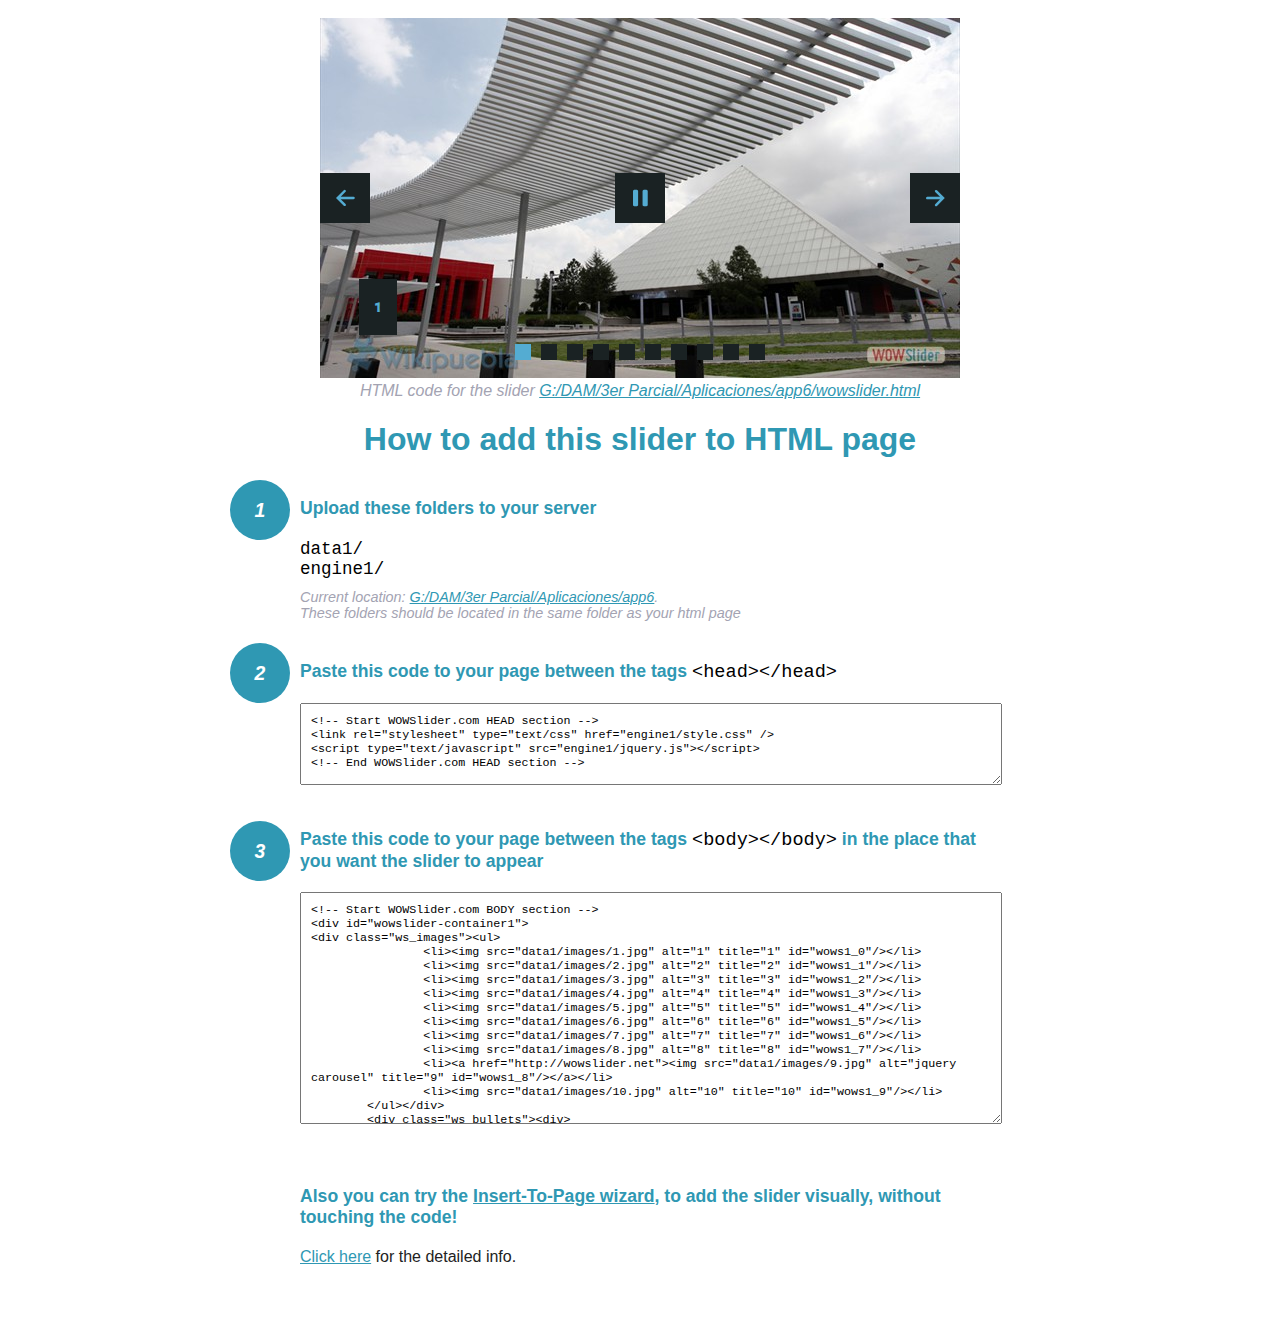
<file: wowslider-howto.html>
<!DOCTYPE html>
<html>
<head>
	<title>WOWSlider</title>
	<meta http-equiv="content-type" content="text/html; charset=utf-8" />
	<meta name="description" content="WOWSlider" />
	
	<!-- Start WOWSlider.com HEAD section --> <!-- add to the <head> of your page -->
	<link rel="stylesheet" type="text/css" href="engine1/style.css" />
	<script type="text/javascript" src="engine1/jquery.js"></script>
	<!-- End WOWSlider.com HEAD section -->


<style>
.instuction {
	font-family: sans-serif, Arial;
	display: block;
	margin: 0 auto;
	max-width: 820px;
	width: 100%;
	padding: 0 70px;
	color: #222;
	-webkit-box-sizing: border-box;
	-moz-box-sizing: border-box;
	box-sizing: border-box;
}
.instuction h1 img {
	max-width: 170px;
	vertical-align: middle;
	margin-bottom: 10px;
}
.instuction h1 {
	color: #2F98B3;
	text-align: center;
}
.instuction h2 {
	position: relative;
	font-size: 1.1em;
	color: #2F98B3;
	margin-bottom: 20px;
	margin-top: 40px;
}
.instuction h2 span.num {
	position: absolute;
	left: -70px;
	top: -18px;
	display: inline-block;
	vertical-align: middle;
	font-style: italic;
	font-size: 1.1em;
	width: 60px;
	height: 60px;
	line-height: 60px;
	text-align: center;
	background: #2F98B3;
	color: #fff;
	border-radius: 50%;
}
.instuction .mono {
	color: #000;
	font-family: monospace;
	font-size: 1.3em;
	font-weight: normal;
}
.instuction li.mono {
	font-size: 1.5em;
}

.instuction ul {
	font-size: 0.9em;
	margin-top: 0;
	padding-left: 0;
	list-style: none;
}
.instuction .note {
	color: #A3A3B2;
	font-style: italic;
	padding-top: 10px;
}
.instuction p.note {
	text-align: center;
	padding-top: 0;
	margin-top: 4px;
}
.instuction textarea {
	font-size: 0.9em;
	min-height: 60px;
	padding: 10px;
	margin: 0;
	overflow: auto;
	max-width: 100%;
	width: 100%;
}
.instuction a,
.instuction a:visited {
	color: #2F98B3;
}
</style>


</head>
<body style="margin:auto">

<br>

<!-- Start WOWSlider.com BODY section --> <!-- add to the <body> of your page -->
<div id="wowslider-container1">
<div class="ws_images"><ul>
		<li><img src="data1/images/1.jpg" alt="1" title="1" id="wows1_0"/></li>
		<li><img src="data1/images/2.jpg" alt="2" title="2" id="wows1_1"/></li>
		<li><img src="data1/images/3.jpg" alt="3" title="3" id="wows1_2"/></li>
		<li><img src="data1/images/4.jpg" alt="4" title="4" id="wows1_3"/></li>
		<li><img src="data1/images/5.jpg" alt="5" title="5" id="wows1_4"/></li>
		<li><img src="data1/images/6.jpg" alt="6" title="6" id="wows1_5"/></li>
		<li><img src="data1/images/7.jpg" alt="7" title="7" id="wows1_6"/></li>
		<li><img src="data1/images/8.jpg" alt="8" title="8" id="wows1_7"/></li>
		<li><a href="http://wowslider.net"><img src="data1/images/9.jpg" alt="jquery carousel" title="9" id="wows1_8"/></a></li>
		<li><img src="data1/images/10.jpg" alt="10" title="10" id="wows1_9"/></li>
	</ul></div>
	<div class="ws_bullets"><div>
		<a href="#" title="1"><span><img src="data1/tooltips/1.jpg" alt="1"/>1</span></a>
		<a href="#" title="2"><span><img src="data1/tooltips/2.jpg" alt="2"/>2</span></a>
		<a href="#" title="3"><span><img src="data1/tooltips/3.jpg" alt="3"/>3</span></a>
		<a href="#" title="4"><span><img src="data1/tooltips/4.jpg" alt="4"/>4</span></a>
		<a href="#" title="5"><span><img src="data1/tooltips/5.jpg" alt="5"/>5</span></a>
		<a href="#" title="6"><span><img src="data1/tooltips/6.jpg" alt="6"/>6</span></a>
		<a href="#" title="7"><span><img src="data1/tooltips/7.jpg" alt="7"/>7</span></a>
		<a href="#" title="8"><span><img src="data1/tooltips/8.jpg" alt="8"/>8</span></a>
		<a href="#" title="9"><span><img src="data1/tooltips/9.jpg" alt="9"/>9</span></a>
		<a href="#" title="10"><span><img src="data1/tooltips/10.jpg" alt="10"/>10</span></a>
	</div></div><div class="ws_script" style="position:absolute;left:-99%"><a href="http://wowslider.net">jquery image carousel</a> by WOWSlider.com v8.8</div>
<div class="ws_shadow"></div>
</div>	
<script type="text/javascript" src="engine1/wowslider.js"></script>
<script type="text/javascript" src="engine1/script.js"></script>
<!-- End WOWSlider.com BODY section -->


<div class="instuction">
	<p class="note">HTML code for the slider <a href="file:///G:/DAM/3er Parcial/Aplicaciones/app6/wowslider.html">G:/DAM/3er Parcial/Aplicaciones/app6/wowslider.html</a></p>

	<h1>
		How to add this slider to HTML page
	</h1>

	<h2><span class="num">1</span> Upload these folders to your server</h2>
	<ul>
		<li class="mono">data1/</li>
		<li class="mono">engine1/</li>
		<li class="note">Current location: <a href="file:///G:/DAM/3er Parcial/Aplicaciones/app6">G:/DAM/3er Parcial/Aplicaciones/app6</a>. <br>These folders should be located in the same folder as your html page</li>
	</ul>

	<h2><span class="num">2</span> Paste this code to your page between the tags <span class="mono">&lt;head&gt;&lt;/head&gt;</span></h2>
	<textarea onclick="this.select()">&lt;!-- Start WOWSlider.com HEAD section --&gt;
&lt;link rel=&quot;stylesheet&quot; type=&quot;text/css&quot; href=&quot;engine1/style.css&quot; /&gt;
&lt;script type=&quot;text/javascript&quot; src=&quot;engine1/jquery.js&quot;&gt;&lt;/script&gt;
&lt;!-- End WOWSlider.com HEAD section --&gt;</textarea>


	<h2><span class="num" style="top: -8px;">3</span> Paste this code to your page between the tags <span class="mono">&lt;body&gt;&lt;/body&gt;</span> in the place that you want the slider to appear</h2>
	<textarea onclick="this.select()" rows="15">&lt;!-- Start WOWSlider.com BODY section --&gt;
&lt;div id=&quot;wowslider-container1&quot;&gt;
&lt;div class=&quot;ws_images&quot;&gt;&lt;ul&gt;
		&lt;li&gt;&lt;img src=&quot;data1/images/1.jpg&quot; alt=&quot;1&quot; title=&quot;1&quot; id=&quot;wows1_0&quot;/&gt;&lt;/li&gt;
		&lt;li&gt;&lt;img src=&quot;data1/images/2.jpg&quot; alt=&quot;2&quot; title=&quot;2&quot; id=&quot;wows1_1&quot;/&gt;&lt;/li&gt;
		&lt;li&gt;&lt;img src=&quot;data1/images/3.jpg&quot; alt=&quot;3&quot; title=&quot;3&quot; id=&quot;wows1_2&quot;/&gt;&lt;/li&gt;
		&lt;li&gt;&lt;img src=&quot;data1/images/4.jpg&quot; alt=&quot;4&quot; title=&quot;4&quot; id=&quot;wows1_3&quot;/&gt;&lt;/li&gt;
		&lt;li&gt;&lt;img src=&quot;data1/images/5.jpg&quot; alt=&quot;5&quot; title=&quot;5&quot; id=&quot;wows1_4&quot;/&gt;&lt;/li&gt;
		&lt;li&gt;&lt;img src=&quot;data1/images/6.jpg&quot; alt=&quot;6&quot; title=&quot;6&quot; id=&quot;wows1_5&quot;/&gt;&lt;/li&gt;
		&lt;li&gt;&lt;img src=&quot;data1/images/7.jpg&quot; alt=&quot;7&quot; title=&quot;7&quot; id=&quot;wows1_6&quot;/&gt;&lt;/li&gt;
		&lt;li&gt;&lt;img src=&quot;data1/images/8.jpg&quot; alt=&quot;8&quot; title=&quot;8&quot; id=&quot;wows1_7&quot;/&gt;&lt;/li&gt;
		&lt;li&gt;&lt;a href=&quot;http://wowslider.net&quot;&gt;&lt;img src=&quot;data1/images/9.jpg&quot; alt=&quot;jquery carousel&quot; title=&quot;9&quot; id=&quot;wows1_8&quot;/&gt;&lt;/a&gt;&lt;/li&gt;
		&lt;li&gt;&lt;img src=&quot;data1/images/10.jpg&quot; alt=&quot;10&quot; title=&quot;10&quot; id=&quot;wows1_9&quot;/&gt;&lt;/li&gt;
	&lt;/ul&gt;&lt;/div&gt;
	&lt;div class=&quot;ws_bullets&quot;&gt;&lt;div&gt;
		&lt;a href=&quot;#&quot; title=&quot;1&quot;&gt;&lt;span&gt;&lt;img src=&quot;data1/tooltips/1.jpg&quot; alt=&quot;1&quot;/&gt;1&lt;/span&gt;&lt;/a&gt;
		&lt;a href=&quot;#&quot; title=&quot;2&quot;&gt;&lt;span&gt;&lt;img src=&quot;data1/tooltips/2.jpg&quot; alt=&quot;2&quot;/&gt;2&lt;/span&gt;&lt;/a&gt;
		&lt;a href=&quot;#&quot; title=&quot;3&quot;&gt;&lt;span&gt;&lt;img src=&quot;data1/tooltips/3.jpg&quot; alt=&quot;3&quot;/&gt;3&lt;/span&gt;&lt;/a&gt;
		&lt;a href=&quot;#&quot; title=&quot;4&quot;&gt;&lt;span&gt;&lt;img src=&quot;data1/tooltips/4.jpg&quot; alt=&quot;4&quot;/&gt;4&lt;/span&gt;&lt;/a&gt;
		&lt;a href=&quot;#&quot; title=&quot;5&quot;&gt;&lt;span&gt;&lt;img src=&quot;data1/tooltips/5.jpg&quot; alt=&quot;5&quot;/&gt;5&lt;/span&gt;&lt;/a&gt;
		&lt;a href=&quot;#&quot; title=&quot;6&quot;&gt;&lt;span&gt;&lt;img src=&quot;data1/tooltips/6.jpg&quot; alt=&quot;6&quot;/&gt;6&lt;/span&gt;&lt;/a&gt;
		&lt;a href=&quot;#&quot; title=&quot;7&quot;&gt;&lt;span&gt;&lt;img src=&quot;data1/tooltips/7.jpg&quot; alt=&quot;7&quot;/&gt;7&lt;/span&gt;&lt;/a&gt;
		&lt;a href=&quot;#&quot; title=&quot;8&quot;&gt;&lt;span&gt;&lt;img src=&quot;data1/tooltips/8.jpg&quot; alt=&quot;8&quot;/&gt;8&lt;/span&gt;&lt;/a&gt;
		&lt;a href=&quot;#&quot; title=&quot;9&quot;&gt;&lt;span&gt;&lt;img src=&quot;data1/tooltips/9.jpg&quot; alt=&quot;9&quot;/&gt;9&lt;/span&gt;&lt;/a&gt;
		&lt;a href=&quot;#&quot; title=&quot;10&quot;&gt;&lt;span&gt;&lt;img src=&quot;data1/tooltips/10.jpg&quot; alt=&quot;10&quot;/&gt;10&lt;/span&gt;&lt;/a&gt;
	&lt;/div&gt;&lt;/div&gt;&lt;div class=&quot;ws_script&quot; style=&quot;position:absolute;left:-99%&quot;&gt;&lt;a href=&quot;http://wowslider.net&quot;&gt;jquery image carousel&lt;/a&gt; by WOWSlider.com v8.8&lt;/div&gt;
&lt;div class=&quot;ws_shadow&quot;&gt;&lt;/div&gt;
&lt;/div&gt;	
&lt;script type=&quot;text/javascript&quot; src=&quot;engine1/wowslider.js&quot;&gt;&lt;/script&gt;
&lt;script type=&quot;text/javascript&quot; src=&quot;engine1/script.js&quot;&gt;&lt;/script&gt;
&lt;!-- End WOWSlider.com BODY section --&gt;</textarea>

<br><br>
<h2>Also you can try the <a href="http://wowslider.com/help/add-wowslider-to-page-2.html" target="_blank">Insert-To-Page wizard</a>, to add the slider visually, without touching the code!</h2>
<p>
	<a href="http://wowslider.com/help/add-wowslider-to-page-2.html" target="_blank">Click here</a> for the detailed info.
</p>
</div>

<br><br>
</body>
</html>
</file>
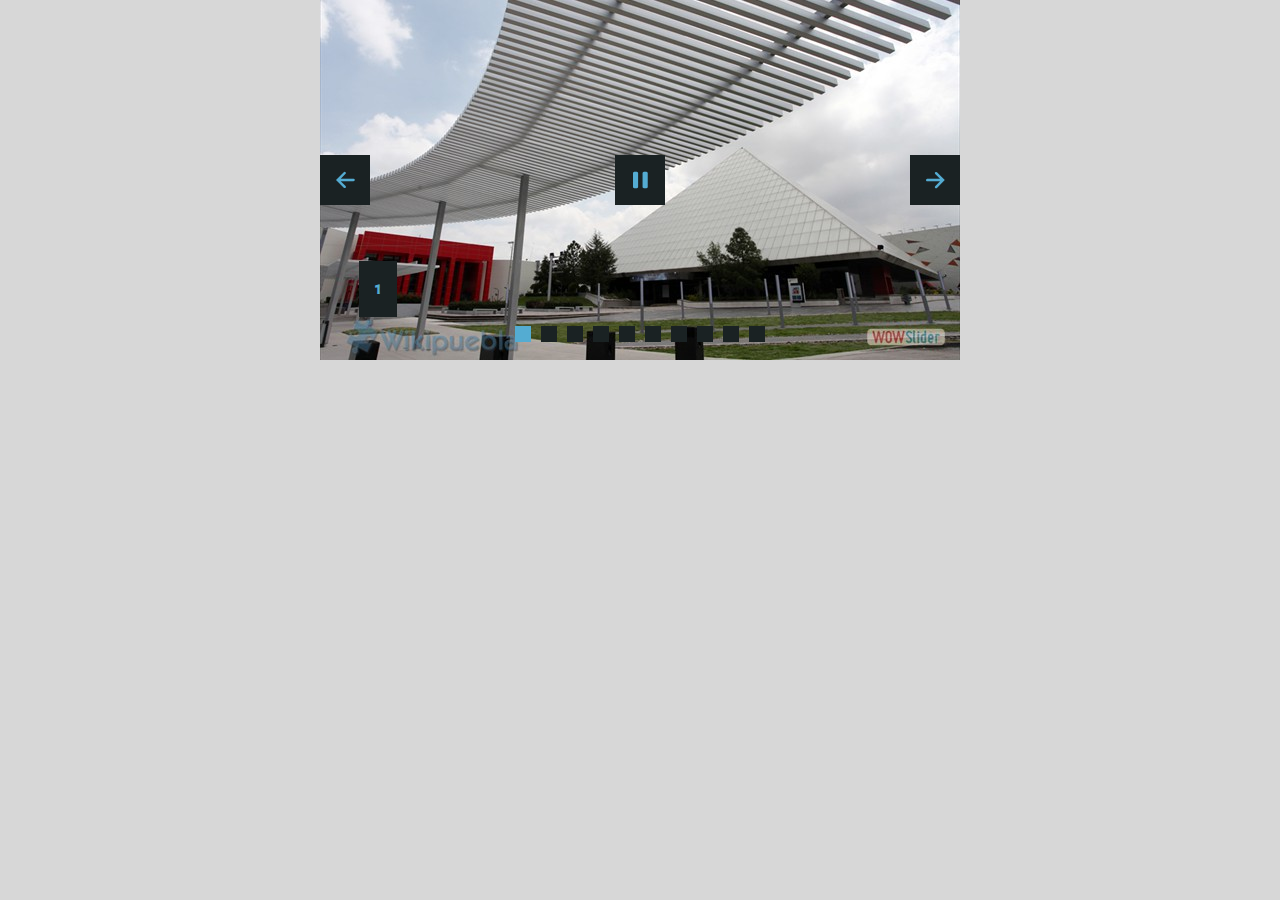
<file: wowslider.html>
<!DOCTYPE html>
<html>
<head>
	<title>Jquery image carousel</title>
	<meta http-equiv="content-type" content="text/html; charset=utf-8" />
	<meta name="description" content="Made with WOW Slider - Create beautiful, responsive image sliders in a few clicks. Awesome skins and animations. Jquery image carousel" />
	
	<!-- Start WOWSlider.com HEAD section --> <!-- add to the <head> of your page -->
	<link rel="stylesheet" type="text/css" href="engine1/style.css" />
	<script type="text/javascript" src="engine1/jquery.js"></script>
	<!-- End WOWSlider.com HEAD section -->

</head>
<body style="background-color:#d7d7d7;margin:auto">
	
	<!-- Start WOWSlider.com BODY section --> <!-- add to the <body> of your page -->
	<div id="wowslider-container1">
	<div class="ws_images"><ul>
		<li><img src="data1/images/1.jpg" alt="1" title="1" id="wows1_0"/></li>
		<li><img src="data1/images/2.jpg" alt="2" title="2" id="wows1_1"/></li>
		<li><img src="data1/images/3.jpg" alt="3" title="3" id="wows1_2"/></li>
		<li><img src="data1/images/4.jpg" alt="4" title="4" id="wows1_3"/></li>
		<li><img src="data1/images/5.jpg" alt="5" title="5" id="wows1_4"/></li>
		<li><img src="data1/images/6.jpg" alt="6" title="6" id="wows1_5"/></li>
		<li><img src="data1/images/7.jpg" alt="7" title="7" id="wows1_6"/></li>
		<li><img src="data1/images/8.jpg" alt="8" title="8" id="wows1_7"/></li>
		<li><a href="http://wowslider.net"><img src="data1/images/9.jpg" alt="jquery carousel" title="9" id="wows1_8"/></a></li>
		<li><img src="data1/images/10.jpg" alt="10" title="10" id="wows1_9"/></li>
	</ul></div>
	<div class="ws_bullets"><div>
		<a href="#" title="1"><span><img src="data1/tooltips/1.jpg" alt="1"/>1</span></a>
		<a href="#" title="2"><span><img src="data1/tooltips/2.jpg" alt="2"/>2</span></a>
		<a href="#" title="3"><span><img src="data1/tooltips/3.jpg" alt="3"/>3</span></a>
		<a href="#" title="4"><span><img src="data1/tooltips/4.jpg" alt="4"/>4</span></a>
		<a href="#" title="5"><span><img src="data1/tooltips/5.jpg" alt="5"/>5</span></a>
		<a href="#" title="6"><span><img src="data1/tooltips/6.jpg" alt="6"/>6</span></a>
		<a href="#" title="7"><span><img src="data1/tooltips/7.jpg" alt="7"/>7</span></a>
		<a href="#" title="8"><span><img src="data1/tooltips/8.jpg" alt="8"/>8</span></a>
		<a href="#" title="9"><span><img src="data1/tooltips/9.jpg" alt="9"/>9</span></a>
		<a href="#" title="10"><span><img src="data1/tooltips/10.jpg" alt="10"/>10</span></a>
	</div></div><div class="ws_script" style="position:absolute;left:-99%"><a href="http://wowslider.net">jquery image carousel</a> by WOWSlider.com v8.8</div>
	<div class="ws_shadow"></div>
	</div>	
	<script type="text/javascript" src="engine1/wowslider.js"></script>
	<script type="text/javascript" src="engine1/script.js"></script>
	<!-- End WOWSlider.com BODY section -->

</body>
</html>
</file>
<file: engine1/style.css>
/*
 *	generated by WOW Slider 8.8
 *	template Convex
 */
@import url(https://fonts.googleapis.com/css?family=Gurajada&subset=latin,telugu);
@font-face {
  font-family: 'ws-ctrl-convex';
  src: url('ws-ctrl-convex.eot');
  src: url('ws-ctrl-convex.eot#iefix') format('embedded-opentype'),
       url('ws-ctrl-convex.svg#ws-ctrl-convex') format('svg');
  font-weight: normal;
  font-style: normal;
}
@font-face {
  font-family: 'ws-ctrl-convex';
  src: url('[data-uri]') format('woff'),
       url('[data-uri]') format('truetype');
}
#wowslider-container1 { 
	display: table;
	zoom: 1; 
	position: relative;
	width: 100%;
	max-width: 640px;
	max-height:360px;
	margin:0px auto 0px;
	z-index:90;
	text-align:left; /* reset align=center */
	font-size: 10px;
	text-shadow: none; /* fix some user styles */

	/* reset box-sizing (to boostrap friendly) */
	-webkit-box-sizing: content-box;
	-moz-box-sizing: content-box;
	box-sizing: content-box; 
}
* html #wowslider-container1{ width:640px }
#wowslider-container1 .ws_images ul{
	position:relative;
	width: 10000%; 
	height:100%;
	left:0;
	list-style:none;
	margin:0;
	padding:0;
	border-spacing:0;
	overflow: visible;
	/*table-layout:fixed;*/
}
#wowslider-container1 .ws_images ul li{
	position: relative;
	width:1%;
	height:100%;
	line-height:0; /*opera*/
	overflow: hidden;
	float:left;
	/*font-size:0;*/
	padding:0 0 0 0 !important;
	margin:0 0 0 0 !important;
}

#wowslider-container1 .ws_images{
	position: relative;
	left:0;
	top:0;
	height:100%;
	max-height:360px;
	max-width: 640px;
	vertical-align: top;
	border:none;
	overflow: hidden;
}
#wowslider-container1 .ws_images ul a{
	width:100%;
	height:100%;
	max-height:360px;
	display:block;
	color:transparent;
}
#wowslider-container1 img{
	max-width: none !important;
}
#wowslider-container1 .ws_images .ws_list img,
#wowslider-container1 .ws_images > div > img{
	width:100%;
	border:none 0;
	max-width: none;
	padding:0;
	margin:0;
}
#wowslider-container1 .ws_images > div > img {
	max-height:360px;
}

#wowslider-container1 .ws_images iframe {
	position: absolute;
	z-index: -1;
}

#wowslider-container1 .ws-title > div {
	display: inline-block !important;
}

#wowslider-container1 a{ 
	text-decoration: none; 
	outline: none; 
	border: none; 
}

#wowslider-container1  .ws_bullets { 
	float: left;
	position:absolute;
	z-index:70;
}
#wowslider-container1  .ws_bullets div{
	position:relative;
	float:left;
	font-size: 0px;
}
/* compatibility with Joomla styles */
#wowslider-container1  .ws_bullets a {
	line-height: 0;
}

#wowslider-container1  .ws_script{
	display:none;
}
#wowslider-container1 sound, 
#wowslider-container1 object{
	position:absolute;
}

/* prevent some of users reset styles */
#wowslider-container1 .ws_effect {
	position: static;
	width: 100%;
	height: 100%;
}

#wowslider-container1 .ws_photoItem {
	border: 2em solid #fff;
	margin-left: -2em;
	margin-top: -2em;
}
#wowslider-container1 .ws_cube_side {
	background: #A6A5A9;
}


#wowslider-container1.ws_gestures {
	cursor: -webkit-grab;
	cursor: -moz-grab;
	cursor: url("[data-uri]"), move;
}
#wowslider-container1.ws_gestures.ws_grabbing {
	cursor: -webkit-grabbing;
	cursor: -moz-grabbing;
	cursor: url("[data-uri]"), move;
}

/* hide controls when video start play */
#wowslider-container1.ws_video_playing .ws_bullets,
#wowslider-container1.ws_video_playing .ws_fullscreen,
#wowslider-container1.ws_video_playing .ws_next,
#wowslider-container1.ws_video_playing .ws_prev {
	display: none;
}


/* youtube/vimeo buttons */
#wowslider-container1 .ws_video_btn {
	position: absolute;
	display: none;
	cursor: pointer;
	top: 0;
	left: 0;
	width: 100%;
	height: 100%;
	z-index: 55;
}
#wowslider-container1 .ws_video_btn.ws_youtube,
#wowslider-container1 .ws_video_btn.ws_vimeo {
	display: block;
}
#wowslider-container1 .ws_video_btn div {
	position: absolute;
	background-image: url(./playvideo.png);
	background-size: 200%;
	top: 50%;
	left: 50%;
	width: 7em;
	height: 5em;
	margin-left: -3.5em;
	margin-top: -2.5em;
}
#wowslider-container1 .ws_video_btn.ws_youtube div {
	background-position: 0 0;
}
#wowslider-container1 .ws_video_btn.ws_youtube:hover div {
	background-position: 100% 0;
}
#wowslider-container1 .ws_video_btn.ws_vimeo div {
	background-position: 0 100%;
}
#wowslider-container1 .ws_video_btn.ws_vimeo:hover div {
	background-position: 100% 100%;
}

#wowslider-container1 .ws_playpause.ws_hide {
	display: none !important;
}
/* bullets */
#wowslider-container1  .ws_bullets { 
	padding: 0px; 
}
#wowslider-container1 .ws_bullets a { 
	position:relative;
	display: inline-block;
	width: 0;
	margin: 3px 5px;
	padding: 8px;	

	-webkit-perspective: 80px;
	perspective: 80px;
} 
#wowslider-container1 .ws_bullets a > span {
	position:absolute;
	display: block;
	top:0;
	right: 0;
	height:100%;
	width:100%;
	-webkit-transform-style: preserve-3d;
	transform-style: preserve-3d;

	-webkit-transition: -webkit-transform 0.5s ease;
  	transition: -webkit-transform 0.5s ease, transform 0.5s ease;
}

#wowslider-container1 .ws_bullets a > span:before,
#wowslider-container1 .ws_bullets a > span:after {
	content: '';
	display: block;
	height:100%;
	background: #54acd2;

  	-webkit-transform: rotateX(-90deg) translateZ(-8px) translateY(8px);
  	transform: rotateX(-90deg) translateZ(-8px) translateY(8px);
}
#wowslider-container1 .ws_bullets a > span:after {
	position: absolute;
	top: 0;
	left: 0;
	width: 100%;
	height: 100%;
  	background: #1A2223;
  	-webkit-transform: rotateX(0deg);
  	transform: rotateX(0deg);
}

#wowslider-container1 .ws_bullets a.ws_overbull > span,
#wowslider-container1 .ws_bullets a.ws_selbull > span {
    -webkit-transform: rotateX(-90deg) translateZ(8px) translateY(8px);
    transform: rotateX(-90deg) translateZ(8px) translateY(8px);
}




/* play/pause, arrows */
#wowslider-container1 a.ws_next,
#wowslider-container1 a.ws_prev,
#wowslider-container1 .ws_playpause {
	position:absolute;
	font: 2em "ws-ctrl-convex";
	width: 2.5em;
	height: 2.5em;
	top:50%;
	
	margin-top: -1.25em;
	color: #ffffff;
	z-index: 100;

	-webkit-perspective: 20em;
	perspective: 20em;
}
#wowslider-container1 a.ws_next {
	right: 0;
}
#wowslider-container1 a.ws_prev {
	left: 0;
}
#wowslider-container1 .ws_playpause {
	left:50%;
	margin-left:-1.25em;
}

#wowslider-container1 a.ws_next > span,
#wowslider-container1 a.ws_prev > span,
#wowslider-container1 .ws_playpause > span,
#wowslider-container1 .ws_bullets a > span {
	display: block;
	-webkit-transform-style: preserve-3d;
	transform-style: preserve-3d;

	-webkit-transition: -webkit-transform 0.5s ease;
  	transition: -webkit-transform 0.5s ease, transform 0.5s ease;
}


#wowslider-container1 a.ws_next > span:before,
#wowslider-container1 a.ws_prev > span:before,
#wowslider-container1 .ws_playpause > span:before,
#wowslider-container1 a.ws_next > span:after,
#wowslider-container1 a.ws_prev > span:after,
#wowslider-container1 .ws_playpause > span:after {
	display: block;
	text-align: center;
	line-height: 2.5em;
	height:100%;
	background: #54acd2;
	color: #1A2223;

  	-webkit-transform: rotateX(-90deg) translateZ(-1.25em) translateY(1.25em);
  	transform: rotateX(-90deg) translateZ(-1.25em) translateY(1.25em);
}
#wowslider-container1 .ws_play > span:before,
#wowslider-container1 .ws_play > span:after{
	content:"\e800";
}
#wowslider-container1 .ws_pause > span:before,
#wowslider-container1 .ws_pause > span:after{
	content:"\e801";
}
#wowslider-container1 a.ws_next > span:before,
#wowslider-container1 a.ws_next > span:after {
	content:'\e803';
}
#wowslider-container1 a.ws_prev > span:before,
#wowslider-container1 a.ws_prev > span:after {
	content:'\e802';
}

#wowslider-container1 a.ws_next > span:after,
#wowslider-container1 a.ws_prev > span:after,
#wowslider-container1 .ws_playpause > span:after {
	position: absolute;
	top: 0;
	left: 0;
	width: 100%;
	height: 100%;
  	-webkit-transform: rotateX(0deg);
  	transform: rotateX(0deg);
  	background: #1A2223;
	color: #54acd2;
}

#wowslider-container1 a.ws_next:hover > span,
#wowslider-container1 a.ws_prev:hover > span,
#wowslider-container1 .ws_playpause:hover > span {
    -webkit-transform: rotateX(-90deg) translateZ(1.25em) translateY(1.25em);
    transform: rotateX(-90deg) translateZ(1.25em) translateY(1.25em);
}/* bottom center */
#wowslider-container1  .ws_bullets {
	bottom:1.5em;
	left:50%;
}
#wowslider-container1  .ws_bullets div{
	left:-50%;
}#wowslider-container1 .ws-title{
	font: 1.3em 'Gurajada', serif;
	position: absolute;
	left: 2em;
	margin-right:10em;
	z-index: 50;

	color:#fff;
	padding: 1em;
	bottom: 30px;
	top: auto;
	opacity: 1;
}
#wowslider-container1 .ws-title div,#wowslider-container1 .ws-title span{
	display:inline-block;
	padding: 0.1em 0.6em;
	background-color: #1A2223;
	color: #54acd2;
}
#wowslider-container1 .ws-title div{
	display:block;
	margin-top:0.5em;
	font-size: 1.3em;
}
#wowslider-container1 .ws-title span{
	text-transform: uppercase;	
	font-size: 2em;
}#wowslider-container1 .ws_images > ul{
	animation: wsBasic 40s infinite;
	-moz-animation: wsBasic 40s infinite;
	-webkit-animation: wsBasic 40s infinite;
}
@keyframes wsBasic{0%{left:-0%} 5%{left:-0%} 10%{left:-100%} 15%{left:-100%} 20%{left:-200%} 25%{left:-200%} 30%{left:-300%} 35%{left:-300%} 40%{left:-400%} 45%{left:-400%} 50%{left:-500%} 55%{left:-500%} 60%{left:-600%} 65%{left:-600%} 70%{left:-700%} 75%{left:-700%} 80%{left:-800%} 85%{left:-800%} 90%{left:-900%} 95%{left:-900%} }
@-moz-keyframes wsBasic{0%{left:-0%} 5%{left:-0%} 10%{left:-100%} 15%{left:-100%} 20%{left:-200%} 25%{left:-200%} 30%{left:-300%} 35%{left:-300%} 40%{left:-400%} 45%{left:-400%} 50%{left:-500%} 55%{left:-500%} 60%{left:-600%} 65%{left:-600%} 70%{left:-700%} 75%{left:-700%} 80%{left:-800%} 85%{left:-800%} 90%{left:-900%} 95%{left:-900%} }
@-webkit-keyframes wsBasic{0%{left:-0%} 5%{left:-0%} 10%{left:-100%} 15%{left:-100%} 20%{left:-200%} 25%{left:-200%} 30%{left:-300%} 35%{left:-300%} 40%{left:-400%} 45%{left:-400%} 50%{left:-500%} 55%{left:-500%} 60%{left:-600%} 65%{left:-600%} 70%{left:-700%} 75%{left:-700%} 80%{left:-800%} 85%{left:-800%} 90%{left:-900%} 95%{left:-900%} }

#wowslider-container1 .ws_bullets  a img{
	position:absolute;
	display:block;
	text-indent:0;
	bottom:15px;
	left:-43px;
	visibility:hidden;
	max-width:none;
}
#wowslider-container1 .ws_bullets a:hover img{
	visibility:visible;
}

#wowslider-container1 .ws_bulframe div div{
	height:48px;
	overflow:visible;
	position:relative;
}
#wowslider-container1 .ws_bulframe div {
	left:0;
	overflow:hidden;
	position:relative;
	width:85px;
}
#wowslider-container1  .ws_bullets .ws_bulframe{
	position:absolute;
	display:none;
	bottom:25px;
	margin-left:8px;
	cursor:pointer;

	/* fixed bulframe hidding in Chrome */
	-webkit-transform: translateZ(0);
	-ms-transform: translateZ(0);
	-o-transform: translateZ(0);
	transform: translateZ(0);
}#wowslider-container1 .ws_bulframe div div{
	height: auto;
}

@media all and (max-width:760px) {
	#wowslider-container1 .ws_fullscreen {
		display: block;
	}
}
@media all and (max-width:400px){
	#wowslider-container1 .ws_controls,
	#wowslider-container1 .ws_bullets,
	#wowslider-container1 .ws_thumbs{
		display: none
	}
}
</file>
